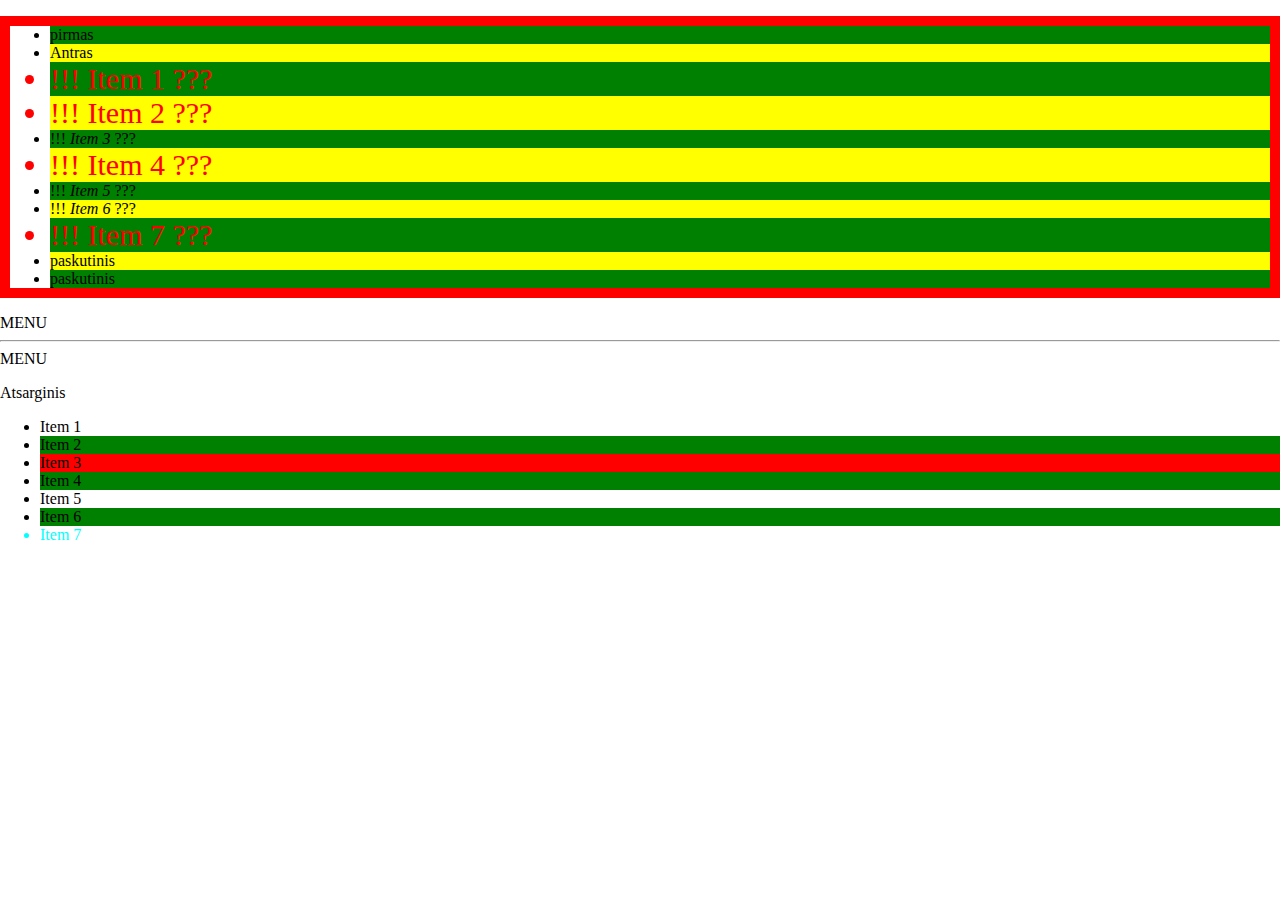
<file: assets/scripts/javascript4-jquery/index.html>
<!DOCTYPE html>
<html> 
  <head>
    <meta charset="utf-8">
    <meta name="viewport" content="width=device-width, initial-scale=1">
    <title>Base HTML</title>
    <link rel="stylesheet" type="text/css" href="assets/css/style.css">
	</head>
  <body>
    <ul>
      <li id="pirmas">Item 1</li>
      <li>Item 2</li>
      <li class="orange">Item 3</li>
      <li>Item 4</li>
      <li class="orange">Item 5</li>
      <li class="orange">Item 6</li>
      <li>Item 7</li>
    </ul>
    <span class="menu">MENU</span>
    <ul class="hide">
      <li>Item 1</li>
      <li>Item 2</li>
      <li>Item 3</li>
      <li>Item 4</li>
      <li>Item 5</li>
      <li>Item 6</li>
      <li>Item 7</li>
    </ul>
    <hr>
    <span class="menu">MENU</span>
    <ul class="hide">
      <li>Item 1</li>
      <li>Item 2</li>
      <li>Item 3</li>
      <li>Item 4</li>
      <li>Item 5</li>
      <li>Item 6</li>
      <li>Item 7</li>
    </ul>
    <p>Atsarginis</p>
    <ul>
      <li>Item 1</li>
      <li>Item 2</li>
      <li>Item 3</li>
      <li>Item 4</li>
      <li>Item 5</li>
      <li>Item 6</li>
      <li>Item 7</li>
    </ul>
  	<script src="assets/scripts/jquery.js"></script>
    <script src="assets/scripts/custom.js"></script>    
  </body>
</html>
</file>
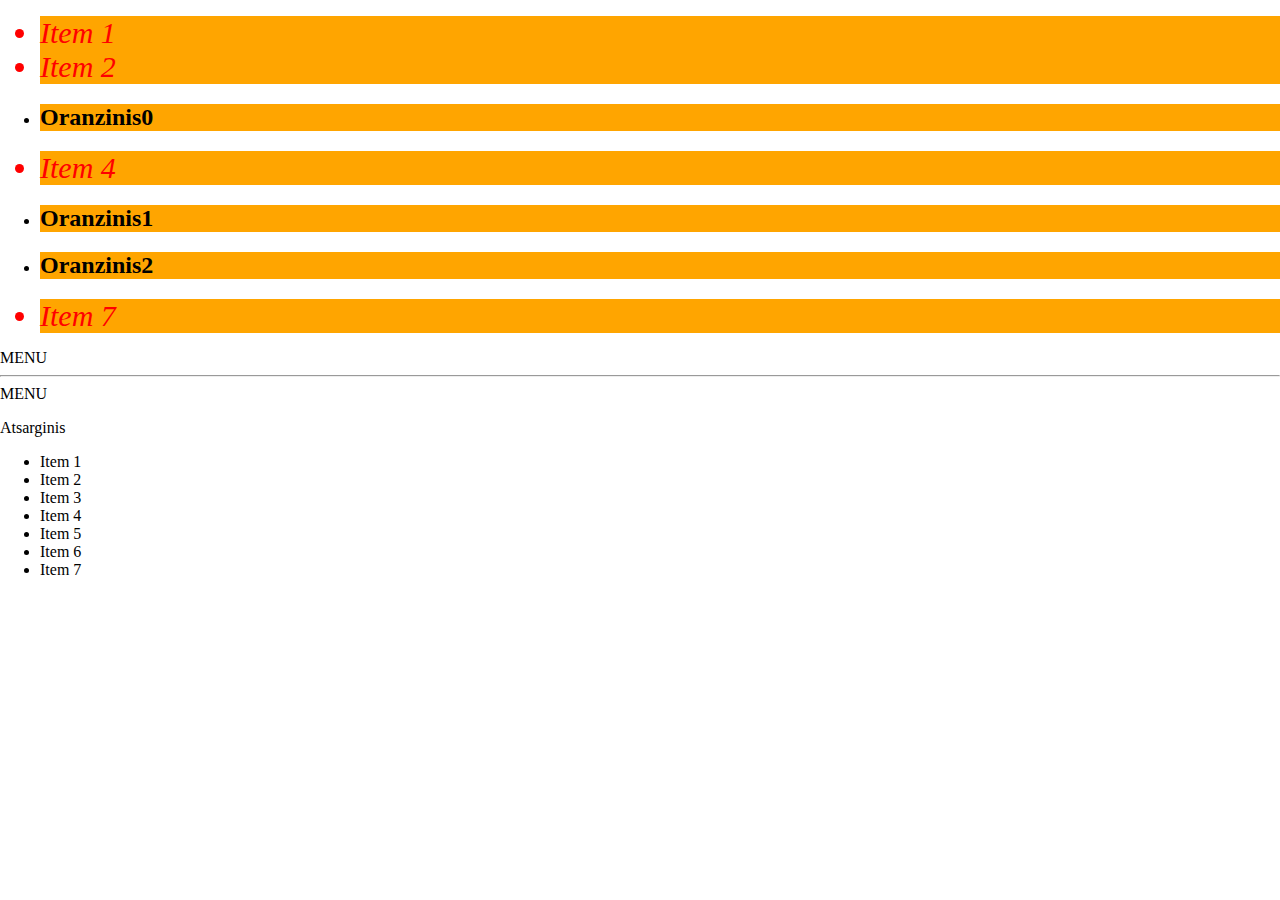
<file: assets/scripts/javascript4/index.html>
<!DOCTYPE html>
<html> 
  <head>
    <meta charset="utf-8">
    <meta name="viewport" content="width=device-width, initial-scale=1">
    <title>Base HTML</title>
    <link rel="stylesheet" type="text/css" href="assets/css/style.css">
	</head>
  <body>
    <ul>
      <li id="pirmas">Item 1</li>
      <li>Item 2</li>
      <li class="orange">Item 3</li>
      <li>Item 4</li>
      <li class="orange">Item 5</li>
      <li class="orange">Item 6</li>
      <li>Item 7</li>
    </ul>
    <span class="menu">MENU</span>
    <ul class="hide">
      <li>Item 1</li>
      <li>Item 2</li>
      <li>Item 3</li>
      <li>Item 4</li>
      <li>Item 5</li>
      <li>Item 6</li>
      <li>Item 7</li>
    </ul>
    <hr>
    <span class="menu">MENU</span>
    <ul class="hide">
      <li>Item 1</li>
      <li>Item 2</li>
      <li>Item 3</li>
      <li>Item 4</li>
      <li>Item 5</li>
      <li>Item 6</li>
      <li>Item 7</li>
    </ul>
    <p>Atsarginis</p>
    <ul>
      <li>Item 1</li>
      <li>Item 2</li>
      <li>Item 3</li>
      <li>Item 4</li>
      <li>Item 5</li>
      <li>Item 6</li>
      <li>Item 7</li>
    </ul>
  	<script src="assets/scripts/custom.js"></script>
  </body>
</html>
</file>
<file: assets/scripts/javascript4-jquery/assets/css/style.css>
*,
*:before,
*:after{
	box-sizing: border-box;
}

body{
	margin: 0;
}

.big-text{
	font-size: 30px;
	color: red;
}

.orange{
	background-color: orange;
}

.hide{
	display: none;
}

.show{
	display: block;
}
</file>
<file: assets/scripts/javascript4/assets/css/style.css>
*,
*:before,
*:after{
	box-sizing: border-box;
}

body{
	margin: 0;
}

.big-text{
	font-size: 30px;
	color: red;
}

.orange{
	background-color: orange;
}

.hide{
	display: none;
}

.show{
	display: block;
}
</file>
